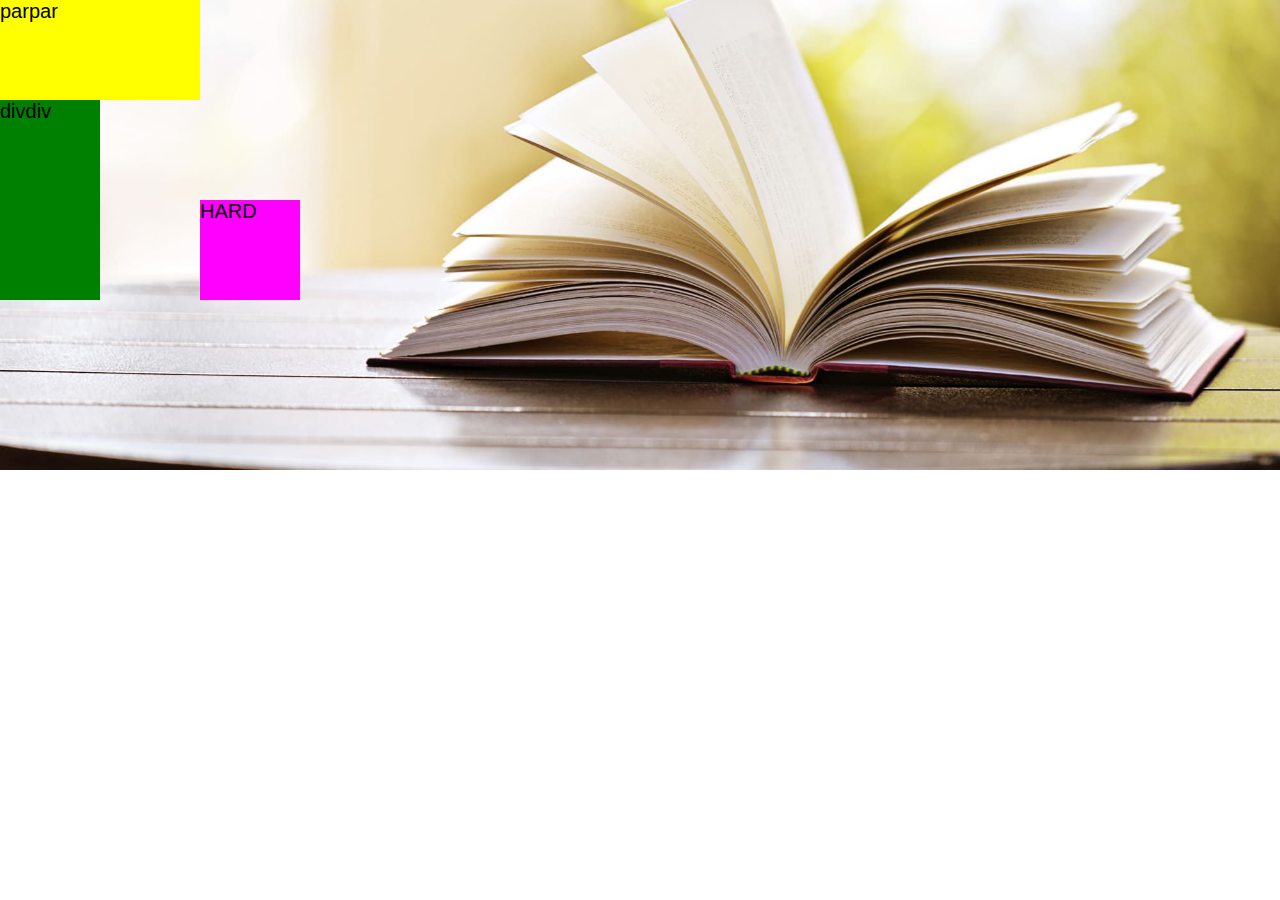
<file: index.html>
<!DOCTYPE html>
<html lang="ru">
  <head>
    <meta charset="UTF-8" />
    <meta
      name="viewport"
      content="width=device-width, user-scalable=no, initial-scale=1.0, maximum-scale=1.0, minimum-scale=1.0"
    />
    <meta
      http-equiv="X-UA-Compatible"
      content="ie=edge"
    />
    <link
      rel="stylesheet"
      href="style.css"
    />
    <script src="./script.js" defer></script>
    <title>You don't know js</title>
  </head>
  <body>
<!--     <h1>Вы не знаете JS (серия книг)</h1>
    <aside class="books">
      <div class="book">
        <h2>
          <a
            href="https://github.com/azat-io/you-dont-know-js-ru/blob/master/scope%20%26%20closures/README.md#%D0%92%D1%8B-%D0%BD%D0%B5-%D0%B7%D0%BD%D0%B0%D0%B5%D1%82%D0%B5-js-%D0%9E%D0%B1%D0%BB%D0%B0%D1%81%D1%82%D1%8C-%D0%B2%D0%B8%D0%B4%D0%B8%D0%BC%D0%BE%D1%81%D1%82%D0%B8-%D0%B8-%D0%B7%D0%B0%D0%BC%D1%8B%D0%BA%D0%B0%D0%BD%D0%B8%D1%8F"
            target="_blank"
          >
            Книга 2. Область видимости и замыкания</a
          >
        </h2>
        <ul>
          <li>Введение</li>
          <li>Предисловие</li>
          <li>Приложение C: Лексический this</li>
          <li>Глава 1: Что такое область видимости?</li>
          <li>Глава 4: Поднятие переменных (Hoisting)</li>
          <li>Глава 5: Замыкание области видимости</li>
          <li>Глава 2: Лексическая область видимости</li>
          <li>Приложение A: Динамическая область видимости</li>
          <li>Глава 3: Область видимости: функции против блоков</li>
          <li>Приложение B: Полифиллинг блочной области видимости</li>
          <li>Приложение D: Благодарности!</li>
        </ul>
      </div>
      <div class="book">
        <h2>
          <a
            href="https://github.com/azat-io/you-dont-know-js-ru/blob/master/up%20%26%20going/README.md#%D0%92%D1%8B-%D0%BD%D0%B5-%D0%B7%D0%BD%D0%B0%D0%B5%D1%82%D0%B5-js-%D0%9D%D0%B0%D1%87%D0%BD%D0%B8%D1%82%D0%B5-%D0%B8-%D0%A1%D0%BE%D0%B2%D0%B5%D1%80%D1%88%D0%B5%D0%BD%D1%81%D1%82%D0%B2%D1%83%D0%B9%D1%82%D0%B5%D1%81%D1%8C"
            target="_blank"
            >Книга 1. Начните и Совершенствуйтесь</a
          >
        </h2>
        <ul>
          <li class="chapter">Введение</li>
          <li class="chapter">Предисловие</li>
          <li class="chapter">Глава 1: Введение в программирование</li>
          <li class="chapter">Глава 2: Введение в JavaScript</li>
          <li class="chapter">Глава 3: Введение в "Вы не знаете JavaScript"</li>
          <li class="chapter">Приложение A: Благодарности!</li>
        </ul>
      </div>
      <div class="book">
        <h2>
          <a
            href="https://github.com/azat-io/you-dont-know-js-ru/blob/master/es6%20%26%20beyond/README.md#you-dont-know-js-es6--beyond"
            target="_blank"
            >Книга 6. ES6 и не только</a
          >
        </h2>
        <ul>
          <li>Введение</li>
          <li>Предисловие</li>
          <li>Глава 1: ES: современность и будущее</li>
          <li>Глава 2: Синтаксис</li>
          <li>Глава 3: Структура</li>
          <li>Глава 4: Управление асинхронными операциями</li>
          <li>Глава 5: Коллекции</li>
          <li>Глава 6: Дополнения к API</li>
          <li>Глава 7: Метапрограммирование</li>
          <li>Приложение A: Благодарности!</li>
        </ul>
      </div>
      <div class="book">
        <h2>
          <a
            href="https://github.com/azat-io/you-dont-know-js-ru/blob/master/types%20%26%20grammar/README.md#you-dont-know-js-types--grammar"
            target="_blank"
            >Книга 4. Типы и грамматика</a
          >
        </h2>
        <ul>
          <li>Введение</li>
          <li>Предисловие</li>
          <li>Глава 1: Типы</li>
          <li>Глава 2: Values</li>
          <li>Глава 3: Natives</li>
          <li>Глава 4: Coercion</li>
          <li>Глава 5: Grammar</li>
          <li>Приложение A: Mixed Environment JavaScript</li>
          <li>Приложение B: Благодарности!</li>
        </ul>
      </div>
      <div class="book">
        <h2>
          <a
            href="https://github.com/azat-io/you-dont-know-js-ru/blob/master/this%20%26%20object%20prototypes/README.md#you-dont-know-js-this--object-prototypes"
            target="_blank"
            >Книга 3. this и Пропопипы Объектов</a
          >
        </h2>
        <ul>
          <li>Введение</li>
          <li>Предисловие</li>
          <li>Глава 1: <em>this</em> Or That?</li>
          <li>Глава 2: <em>this</em> теперь приобретает смысл!</li>
          <li>Глава 3: Объекты</li>
          <li>Глава 4: Смешивая объекты "классов"</li>
          <li>Глава 5: Прототипы</li>
          <li>Глава 6: Делегирование поведения</li>
          <li>Приложение A: ES6 <em>классы</em></li>
          <li>Приложение B: Благодарности!</li>
        </ul>
      </div>
      <div class="book">
        <h2>
          <a
            href="https://github.com/azat-io/you-dont-know-js-ru/blob/master/async%20%26%20performance/README.md#you-dont-know-js-async--performance"
            target="_blank"
            >Книга 5. Асинхронность и Производительность</a
          >
        </h2>
        <ul>
          <li>Введение</li>
          <li>Предисловие</li>
          <li>Глава 4: Генераторы</li>
          <li>Глава 2: Колбеки</li>
          <li>Глава 3: Обещания</li>
          <li>Приложение A: Библиотека: asynquence</li>
          <li>Глава 5: Производительность программы</li>
          <li>Глава 6: Бенчмаркинг и настройка</li>
          <li>Приложение B: Расширенные асинхронные шаблоны</li>
          <li>Глава 1: Асинхронность: Сейчас и Тогда</li>
          <li>Приложение C: Благодарности!</li>
        </ul>
      </div>
    </aside>

    <div class="adv">
      <span>Купи google недорого</span>
    </div>
    <ul>
      <li>Один</li>
      <li>Два</li>
      <li>Три</li>
      <li>Четыре</li>
    </ul>
    <input type="text">
    <button>Добавить li</button>

    <h3>Форкните доску чтобы её сохранить у себя на доске</h3>
    <h4>Для этого предварительно надо зарегистрироваться на codepen</h4>
    <img border="1" src="http://dl4.joxi.net/drive/2020/04/17/0032/1298/2123026/26/fe01b568c8.jpg" alt=""> -->
  </body>
</html>
</file>
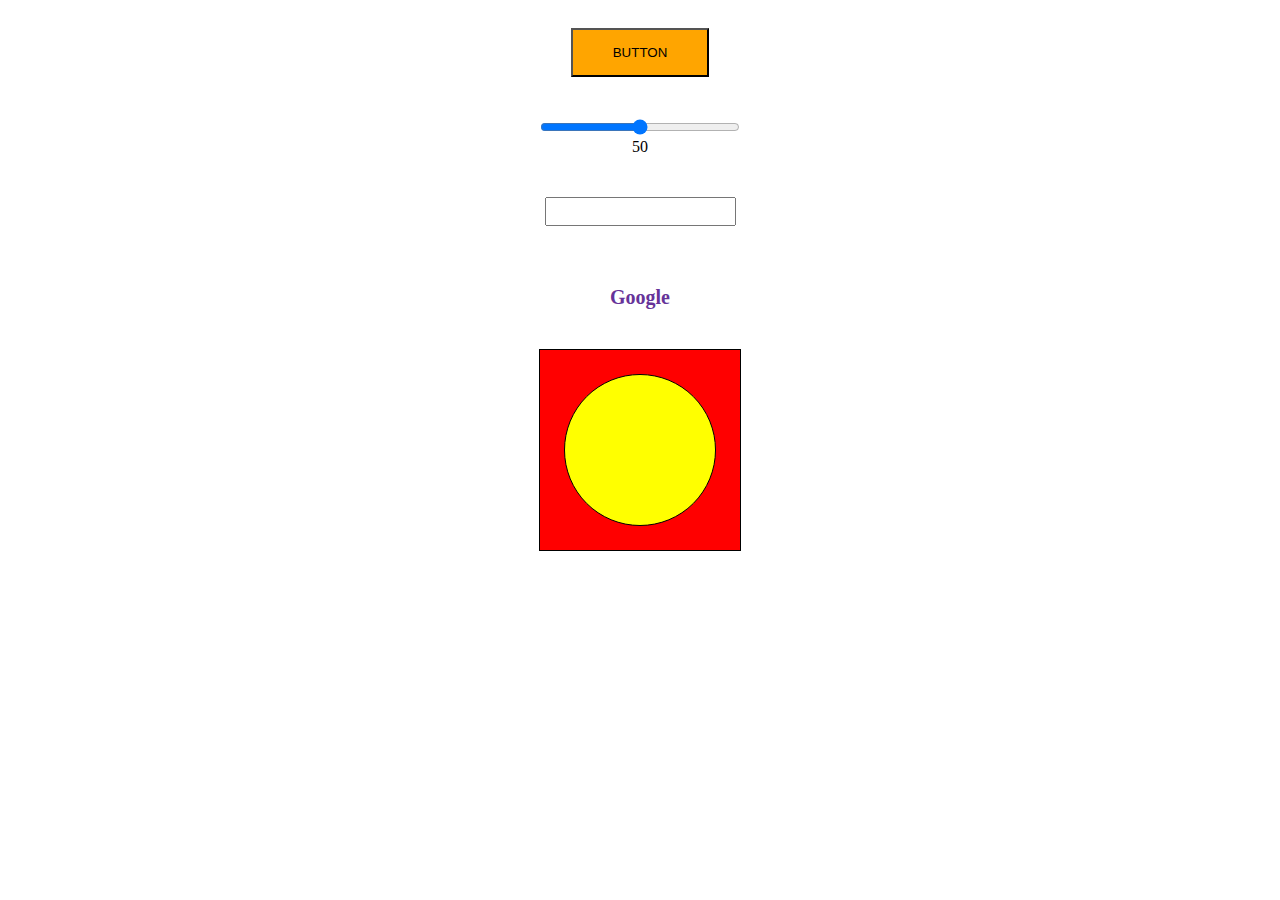
<file: lesson_11/index.html>
<!DOCTYPE html>
<html lang="en">

<head>
    <meta charset="UTF-8">
    <meta http-equiv="X-UA-Compatible" content="IE=edge">
    <meta name="viewport" content="width=device-width, initial-scale=1.0">
    <link rel="stylesheet" href="./style.css">
    <script src="./script.js" defer></script>
    <title>Listeners</title>
</head>

<body>

    <main>
        <div class="controls">
            <button id="btn">Button</button>
        </div>

        <div class="controls">
            <input type="range" id="range">
            <span id="range-span">0</span>
        </div>

        <div class="controls">
            <input type="text" id="text">
            <span id="text-span"></span>
        </div>

        <div class="controls">
            <a href="https://www.google.ru/">Google</a>
        </div>

        <div class="controls">
            <div id="square">
                <div id="circle">
                    <button id="e_btn">Жмяк</button>
                </div>
            </div>
        </div>
    </main>

</body>

</html>
</file>
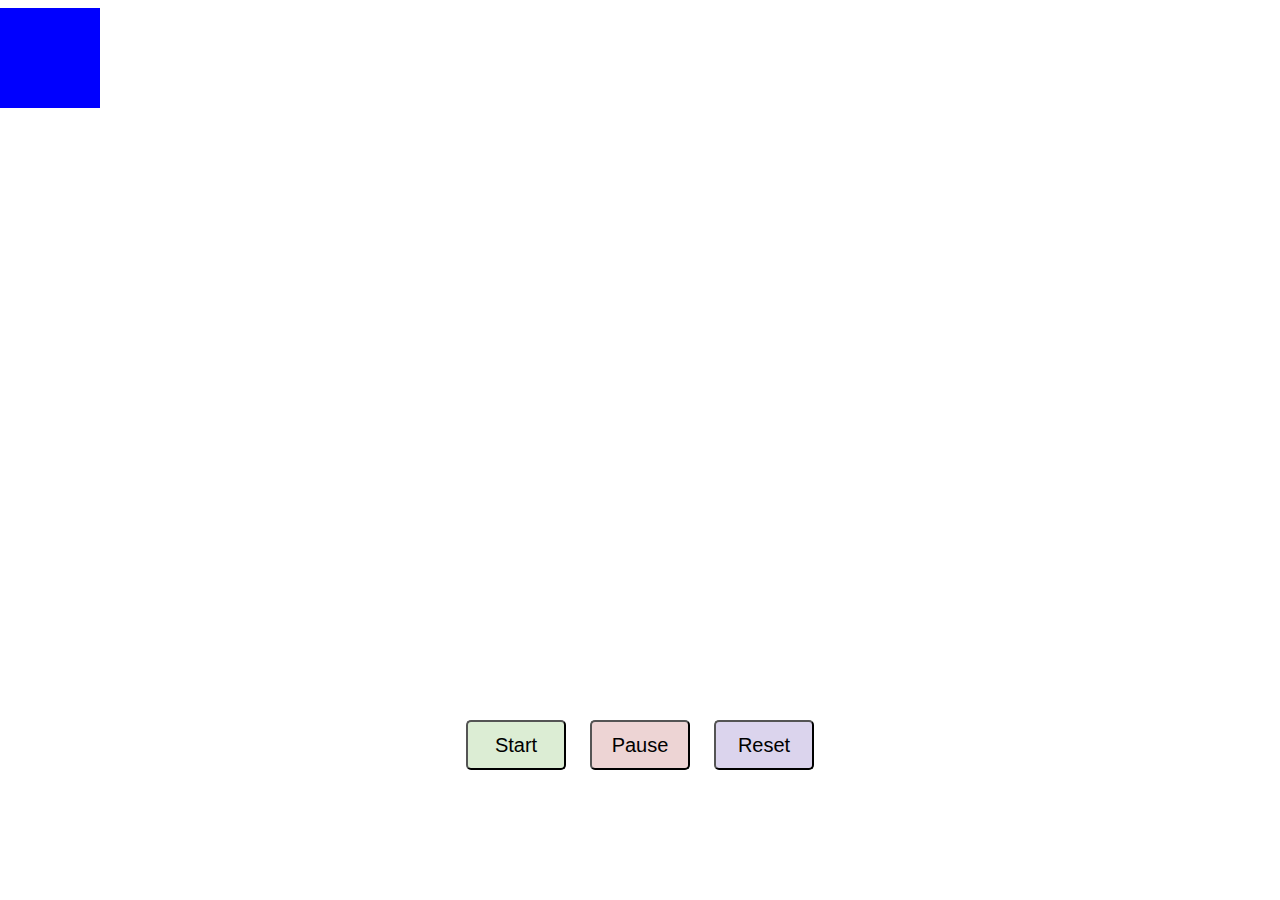
<file: index copy.html>
<!DOCTYPE html>
<html lang="ru">
  <head>
    <meta charset="UTF-8" />
    <meta
      name="viewport"
      content="width=device-width, user-scalable=no, initial-scale=1.0, maximum-scale=1.0, minimum-scale=1.0"
    />
    <meta
      http-equiv="X-UA-Compatible"
      content="ie=edge"
    />
    <link
      rel="stylesheet"
      href="style copy.css"
    />
    <script src="./script1.js" defer></script>
    <title>You don't know js</title>
  </head>
  <body>
<!--     <input type="text" id='a'>
    <input type="text" id='b'>
    <button id="sum">сумма</button>
    <button id="mult">произведение</button>
    <input type="text" id='res'>
    <div class="task">
      Решить задачу где возможно используй <b>this</b><br>
      В объект можно добавлять свои свойства<br>
      Есть объект calculator с тремя методами:
      <ul>
        <li>sum() возвращает сумму этих двух значений</li>
        <li>mult() возвращает произведение этих двух значений</li>
        <li>show() выводит результат вычислений в инпут ".res" объекта</li>
      </ul>
    </div> -->

<!--     Написать функцию которая принимает 2 целых числа <b>x</b> и <b>y</b>
    <br>
    Функция должна вычислять сумму цифр результата <b>x</b> в степени <b>y</b>.
    <br>
    Например вызов<br>
    getResult(4, 8)> 25 <br>
    4<sup><small>8</small></sup> = 65536, а сумма его цифр составляет 6 + 5 + 5 + 3 + 6 = 25.
    <br> -->


<!--     <select name="country" id="country">
      <option value="rus">Россия</option>
      <option value="uk">Украина</option>
      <option value="bel">Беларусь</option>
      <option value="jap">Япония</option>
    </select>
    <select name="city" id="city"></select>

    <div class="result"></div> -->


    <div class="btn__wrapper">
      <button class="btn__start started">Start</button>
      <button class="btn__pause">Pause</button>
      <button class="btn__reset">Reset</button>
    </div>

    <div class="square"></div>  
  </body>
</html>
</file>
<file: style.css>
* {
  -webkit-box-sizing: border-box;
  box-sizing: border-box;
  margin: 0;
  padding: 0;
  outline: 0;
  font-family: sans-serif;
}

a {
  text-decoration: none;
}

a:visited {
  text-decoration: none;
}

a:hover {
  text-decoration: none;
}

a:focus {
  text-decoration: none;
}

a:active {
  text-decoration: none;
}

body {
  position: relative;
  background-image: url(./image/open_book.jpg);
  background-size: cover;
  background-position: center;
  background-repeat: no-repeat;
  z-index: 1;
}


h1, h2 {
  text-align: center;
  margin: 10px 0;
}

.books {
  margin: 0 auto;
  display: flex;
  flex-wrap: wrap;
  justify-content: space-around;
  max-width: 1300px;
}

h2>a{
  color: darkkhaki;
}

.book {
  position: relative;
  flex-basis: 30%;
  margin: 10px;
  padding: 10px 30px 15px;
  border: 1px solid #39373B;
  color: ghostwhite;
}

.book:before {
  content: "";
  display: block;
  position: absolute;
  left: 0;
  top: 0;
  width: 100%;
  height: 100%;
  background-color: rgba(47, 50, 75, 0.90);
  z-index: -1;
}


@-webkit-keyframes blink {
  100% { color: rgba(34, 34, 34, 0); }
}
@keyframes blink {
  100% { color: rgba(34, 34, 34, 0); }
}

.adv {
  position: absolute;
  display: block;
  top: 0;
  right: 10px;
  width: 300px;
  height: 200px;
  background: #f8f8f8 url("./image/adv.jpg") no-repeat center top;
  padding: 150px 0 0;
  text-align: center;
  border: 2px solid red;
  border-radius: 30px;
  font-weight: bold;
  cursor: pointer;
}
.adv span{
  -webkit-animation: blink 1s linear infinite;
  animation: blink 1s linear infinite;
}
</file>
<file: lesson_11/style.css>
main {
    display: flex;
    flex-direction: column;
    align-items: center;
    padding-top: 20px;
}

.controls {
    margin-bottom: 40px;
    display: flex;
    flex-direction: column;
    align-items: center;
}

span {
    height: 20px;
    line-height: 20px;
}

button {
    padding: 15px 40px;
    text-transform: uppercase;
    cursor: pointer;
    background-color: orange;
}

input[type=range] {
    width: 200px;
    cursor: pointer;
}

input[type=text] {
    padding: 5px;
}

a {
    text-decoration: none;
    color: rebeccapurple;
    font-weight: bold;
    font-size: 20px;
    transition: .3s;
}

a:hover {
    color: red;
}

#square {
    width: 200px;
    height: 200px;
    border: 1px solid #000;
    background-color: red;
    display: flex;
    justify-content: center;
    align-items: center;
}

#circle {
    width: 150px;
    height: 150px;
    border-radius: 50%;
    border: 1px solid #000;
    background-color: yellow;
    display: flex;
    justify-content: center;
    align-items: center;
}

.green {
    background-color: green !important;
}
</file>
<file: style copy.css>
input{
  display: block;
  margin: 10px 0;
}

#city{
  display: none;
}
.result{
  margin: 15px 0;
}

.btn__wrapper {
  position: absolute;
  top: 80%;
  left: 50%;
  transform: translateX(-50%);
}
.btn__start {
  background-color: rgba(79, 165, 42, 0.2);
  width: 100px;
  height: 50px;
  font-size: 20px;
  line-height: 1.4;
  border-radius: 5px;
  margin-right: 10px;
  cursor: pointer;
}

.btn__pause {
  background-color: rgba(165, 42, 42, 0.2);
  width: 100px;
  height: 50px;
  font-size: 20px;
  line-height: 1.4;
  border-radius: 5px;
  margin: 0 10px;
  cursor: pointer;
}
.btn__reset {
  background-color: rgba(73, 42, 165, 0.2);
  width: 100px;
  height: 50px;
  font-size: 20px;
  line-height: 1.4;
  border-radius: 5px;
  margin-left: 10px;
  cursor: pointer;
}
.square {
  background: blue;
  width: 100px;
  height: 100px;
  position: absolute;
  left: 0;
}
</file>
